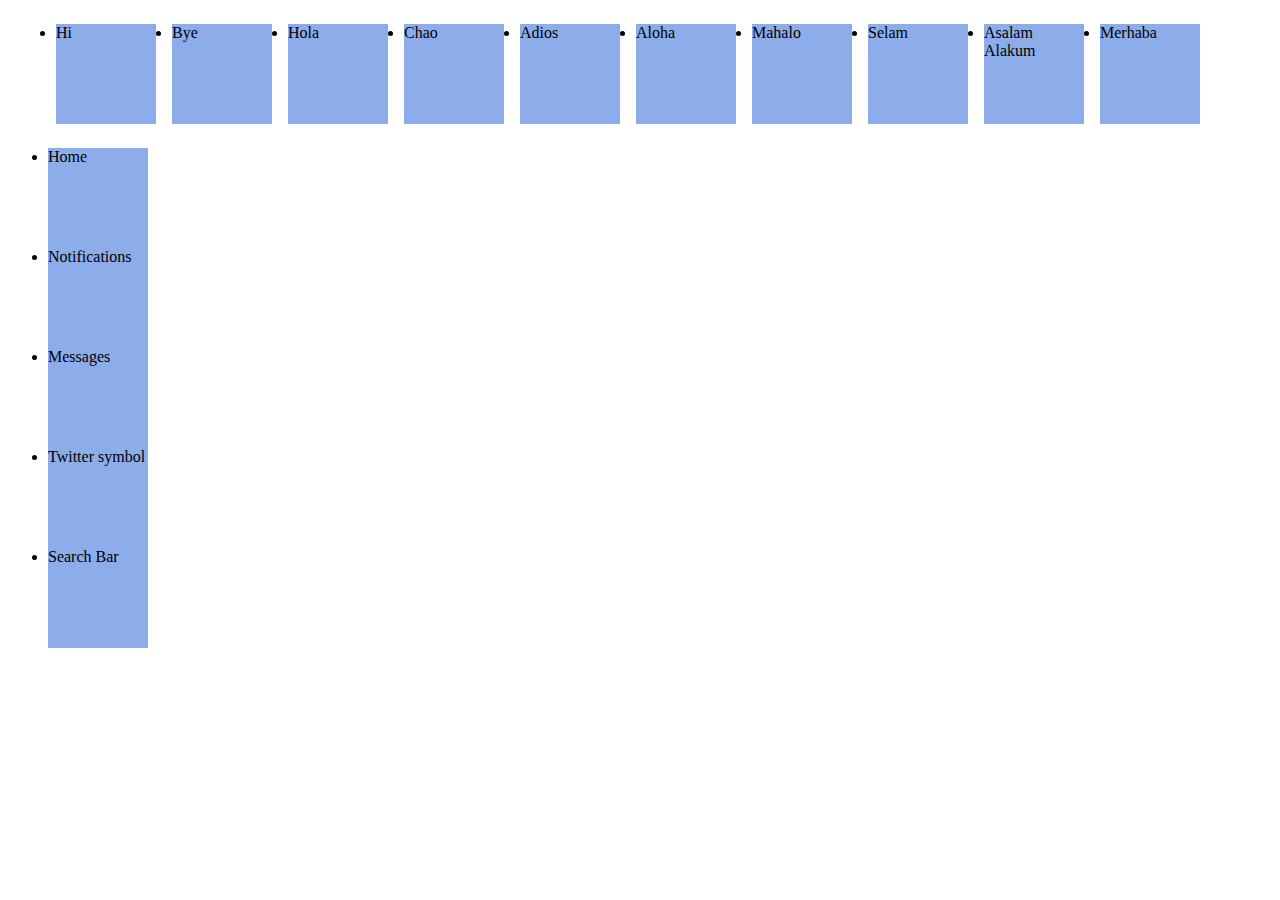
<file: flexbox.html>
<!DOCTYPE html>
<html lang="en">
    <head>
        <meta charset="UTF-8">
        <link rel="stylesheet" type="text/css" href="css/flexbox.css">
        <title>Flexbox Tutorial</title>
    </head>
    <body>
      
      <ul class= "test-list"> <!--parent element-->
        <li>Hi</li> <!--first child element-->
        <li>Bye</li> <!--second child element-->
        <li>Hola</li> <!--third child element-->
        <li>Chao</li> <!--fourth child element-->
        <li>Adios</li> <!--fifth child element-->
        <li>Aloha</li> <!--sixth child element-->
        <li>Mahalo</li> <!--seventh child element-->
        <li>Selam</li> <!--eighth child element-->
        <li>Asalam Alakum</li> <!--ninth child element-->
        <li>Merhaba</li> <!--tenth child element-->
      </ul>
      
      <div class= "nav-bar">
        <ul class= "nav-list">
          <li>Home</li>
          <li>Notifications</li>
          <li>Messages</li>
          <li>Twitter symbol</li>
          <li>Search Bar</li>
        </ul>
      </div>
    </body>
    
</html>
</file>
<file: css/flexbox.css>
.test-list {
  display: flex;
  flex-wrap: wrap;
  flex-flow: row wrap;
  align-items: center;
}

/* items now will display inline/float */
  /*many properties can now be applied for styling to this flex container*/
  /*flex-direction: row || column || row-reverse || column-reverse;
  let's you decide how the flex items are laid out. Either horizontally, vertically or reversed in both directions.
  In flex world horizontal and vertical are actually main-axis (x) and cross-axis (y)*/
  
  /*the reason why we saw the ul go horizontally is because by default the property is set to main-axis (row)*/
  /*to get items to stack vertically you would change the font-direction property to column (basically block)*/
  /*default setting of flex box is to keep fitting children into row or column (as styled) even if you need to scroll to keep going to see the info*/
  /*basically the flex-wrap property is set to nowrap automatically*/
  /*flex-wrap takes on three values; wrap, nowrap wrap-reverse*/
  /*now that we have set it to wrap we have told the container to break up into a new line when the width of the viewspace runs out*/
  /*wrap-reverse does the same thing as wrap but backwards*/
  /*another property is flex-flow which takes the same values as flex direction and flex wrap*/
  /*this property is the same as the border shorthand property, you can put multiple values in one property for a shortcut*/
  /*justify-content property takes on 5 values: flex-start || flex-end || center || space-between || space-around */
  /* this property is used similar to the text align property, it will position the container &its children along the main-axis (row only)*/
  /*flex start will group the children at the start of the main axis, flex end will do the opposite (like float right or left), center will center the children alog the axis, space-between will create space between the children and sapce around will create the same amount of space around each child (like margin)*/
  /*similar to the justify content property, the align items property focuses on alignment on the cross -axis*/
  /*there are many values the align-items property takes, stretch (which fills up as much of the height of the child) flex-start, flex-end, center (all similar to justify-content), baseline, align-content (does the same as a wrap property for the cross-axis)*/
  
.test-list li { /* now these items are the flex items and the ul which is the parent element becomes the flex container*/
  width: 200px;
  height: 100px;
  background-color: #8cacea;
  margin: 8px;
  flex-basis: 100px;
}

/*like the flex container there are properties for styling the flex items individually instead of as a collective */
/* other style options include flex grow and flex shrink*/
/*flex grow property is off as a default, however if you add any value from 1 to any positive number the box will take up all the space of the block*/
/*since the flex shrink is always set to 1 by default, it will always be responsive to the viewspace and shrink accordingly*/

.test-list:nth-child(1) {
        order: 1; /*give it a value higher than 0*/
    }

/*similar to zindex you can use the order property to reorder list items without updating the html. So if you want the first list item to actually be the last you could make the order value of that flex item 1 higher than that of the other items*/
/*the flex items are defaulted at value 0 for order*/

.test-list:nth-child(9) {
        flex-basis: 50px;
    }
    

/*when using the property flex-basis you can use the values em px and percentage. be mindful that flex basis is set to auto as a default and that is why the flex items grow with the content in the box as opposed to wrapping, with this property you can create a fixed with in a flex item so the content wraps*/
/*you also have the option to use shorthand css with flex property, it will be grow, shrink and basis so for example flex: 0 1 auto; */

.test-list:nth-child(2) {
  flex: 2 1 0;
}

.test-list:nth-child(3) {
  flex: 1 1 0;
  margin-left: auto;
  margin-right: auto;
}
/*so if two list children have the flex grow property to 1 and 2 then the one with value 2 will take up 2 tenths of block while the other takes 1 tenth, simple math*/

/*target first list item*/
.test-list:first-of-type {
    align-self: center;
}
/* jus like the justify content or align content properties you can use the align self property to align individual items along the axis*/
/*this property takes on the same values as justify content and align content*/

/*ABSOLUTE AND RELATIVE FLEX*/
/*absolute flex refers to fixed flex items that usually have a flex property with a value of 1 or higher*/
/*relative flex refers to an automatic flex item that grows with its content*/

/*using margin auto on flex items is not advised, this is because it can disrupt the normal flow of positioning of nearby items, addiontally the justify content property is no longer usable*/

.nav-list:nth-child(4) {
  margin-left: auto;
  margin-right: auto;
  
}

.nav-list li {
  width: 100px;
  height: 100px;
  background-color: #8cacea;
}

/* DONT REALLY UNDERSTAND HOW TO USE MARGIN AUTO IN FLEX BOX" */
</file>
